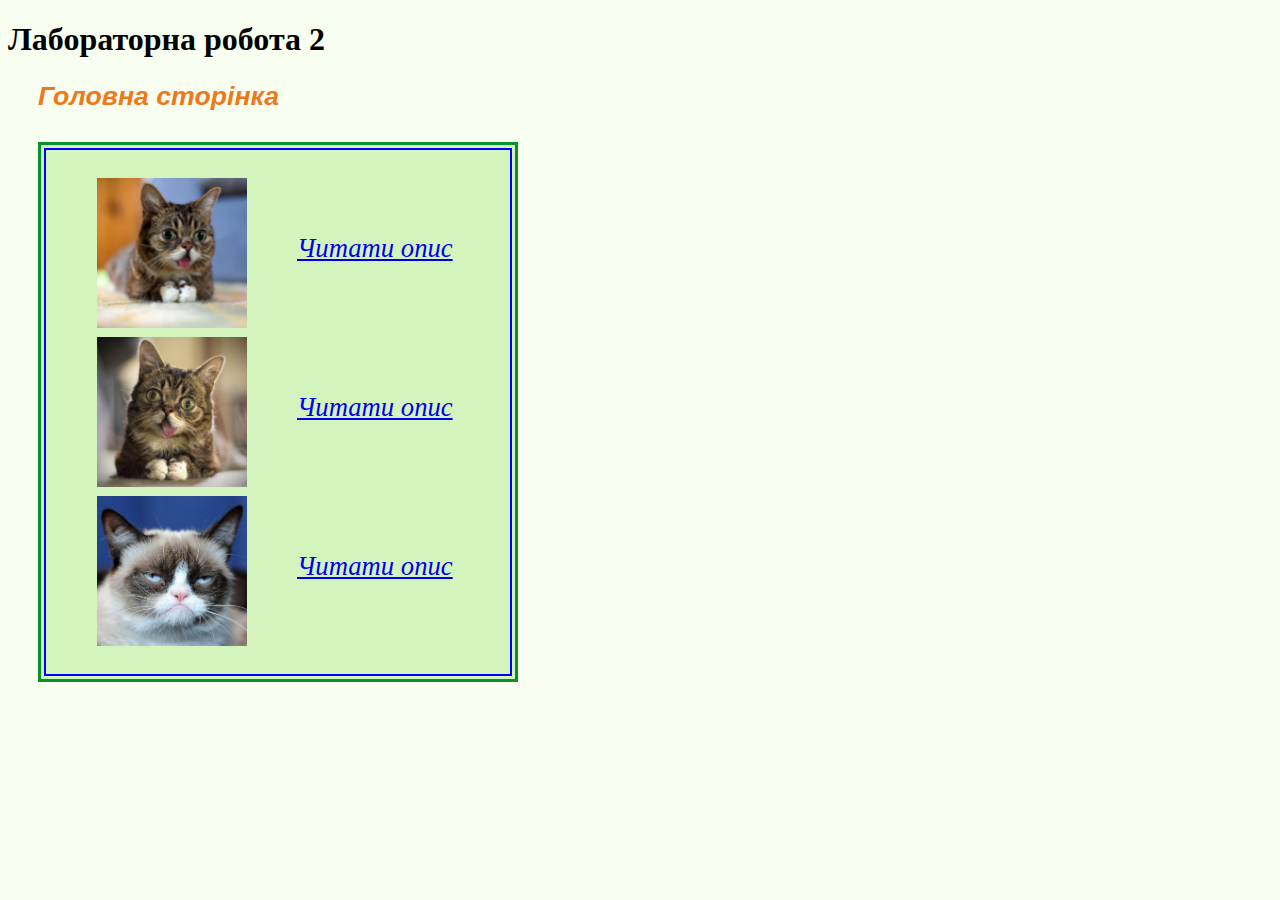
<file: index.html>
<!DOCTYPE HTML>
<html>
<head>
<title>Лаб работа 2</title>
<meta charset="UTF-8">
<link rel="stylesheet" href="css\style.css"/>
</head>
<body>
<h1>Лабораторна робота 2</h1>
<h2>Головна сторінка</h2>
<table class="table_index" width="480" height="540" border="1">
<tr>
<td>
<img class="img_index" src="images/cat_01.jpg" alt="cat 1"> 
<a class="link_index" href="cat_01.html"><i>Читати опис</i></a><br>
<img class="img_index" src="images/cat_02.jpg" alt="cat 2"> 
<a class="link_index" href="cat_02.html"><i>Читати опис</i></a> <br>
<img class="img_index" src="images/cat_03.jpg" alt="cat 3"> 
<a class="link_index" href="cat_03.html"><i>Читати опис</i></a> <br>
</td>
</tr>
</table>
</body>
</html>
</file>
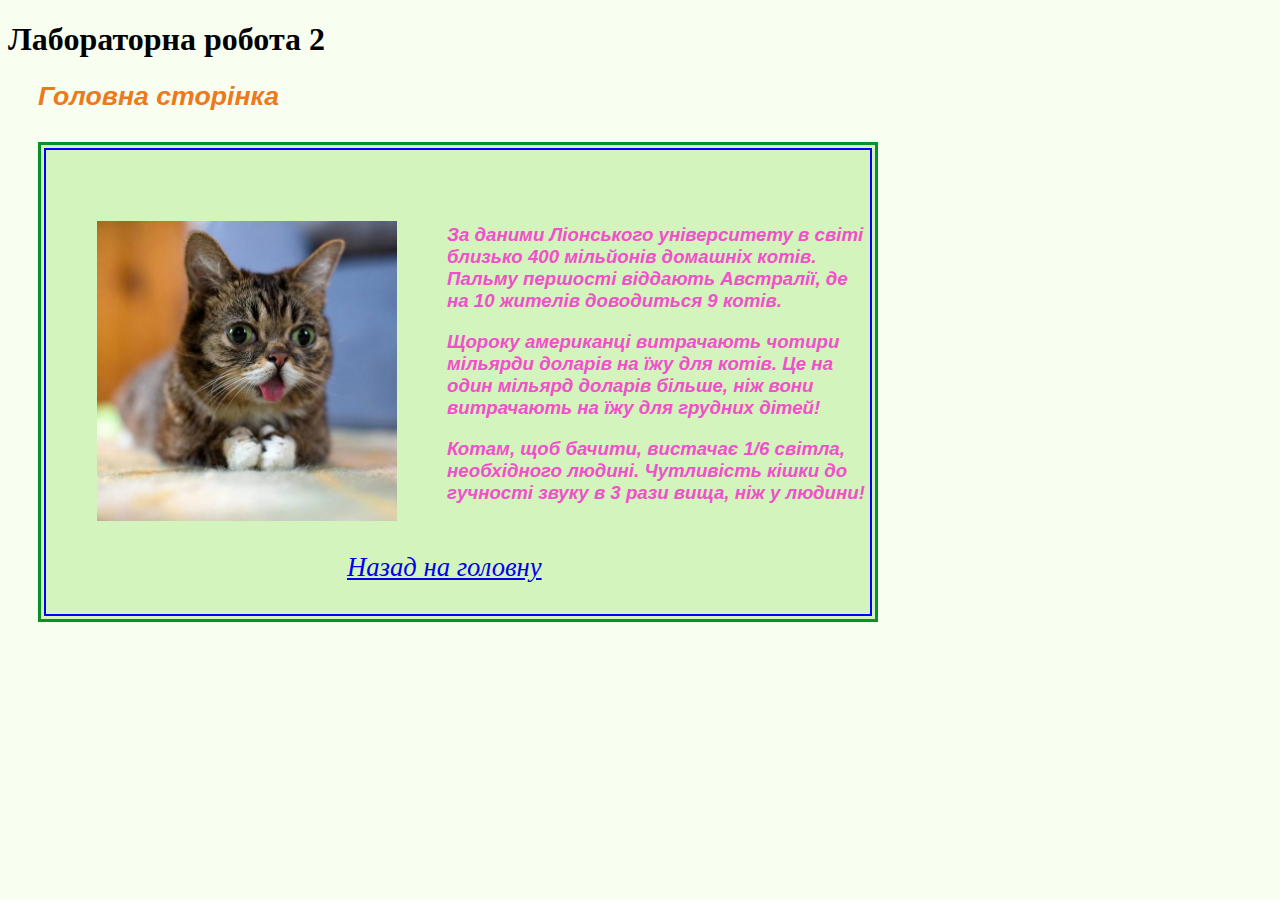
<file: cat_01.html>
<!DOCTYPE HTML>
<html>
<head>
<title>Лаб работа 2</title>
<meta charset="UTF-8">
<link rel="stylesheet" href="css\style.css"/>
</head>
<body>
<h1>Лабораторна робота 2</h1>
<h2>Головна сторінка</h2>
<table width="840" height="480" border="1">
<tr>
<td>
<img class="img_page" src="images/cat_01.jpg" alt="cat 1" align="left" vspace="5" hspace="5">
<div class="text_1">
<p>За даними Ліонського університету в світі близько 400 мільйонів домашніх котів. Пальму першості віддають Австралії, де на 10 жителів доводиться 9 котів.</p>
<p>Щороку американці витрачають чотири мільярди доларів на їжу для котів. Це на один мільярд доларів більше, ніж вони витрачають на їжу для грудних дітей!</p>
<p>Котам, щоб бачити, вистачає 1/6 світла, необхідного людині. Чутливість кішки до гучності звуку в 3 рази вища, ніж у людини!</p>
</div>
<a class="homelink" href="index.html"><i>Назад на головну</i></a>
</td>
</tr>
</table>
</body>
</html>
</file>
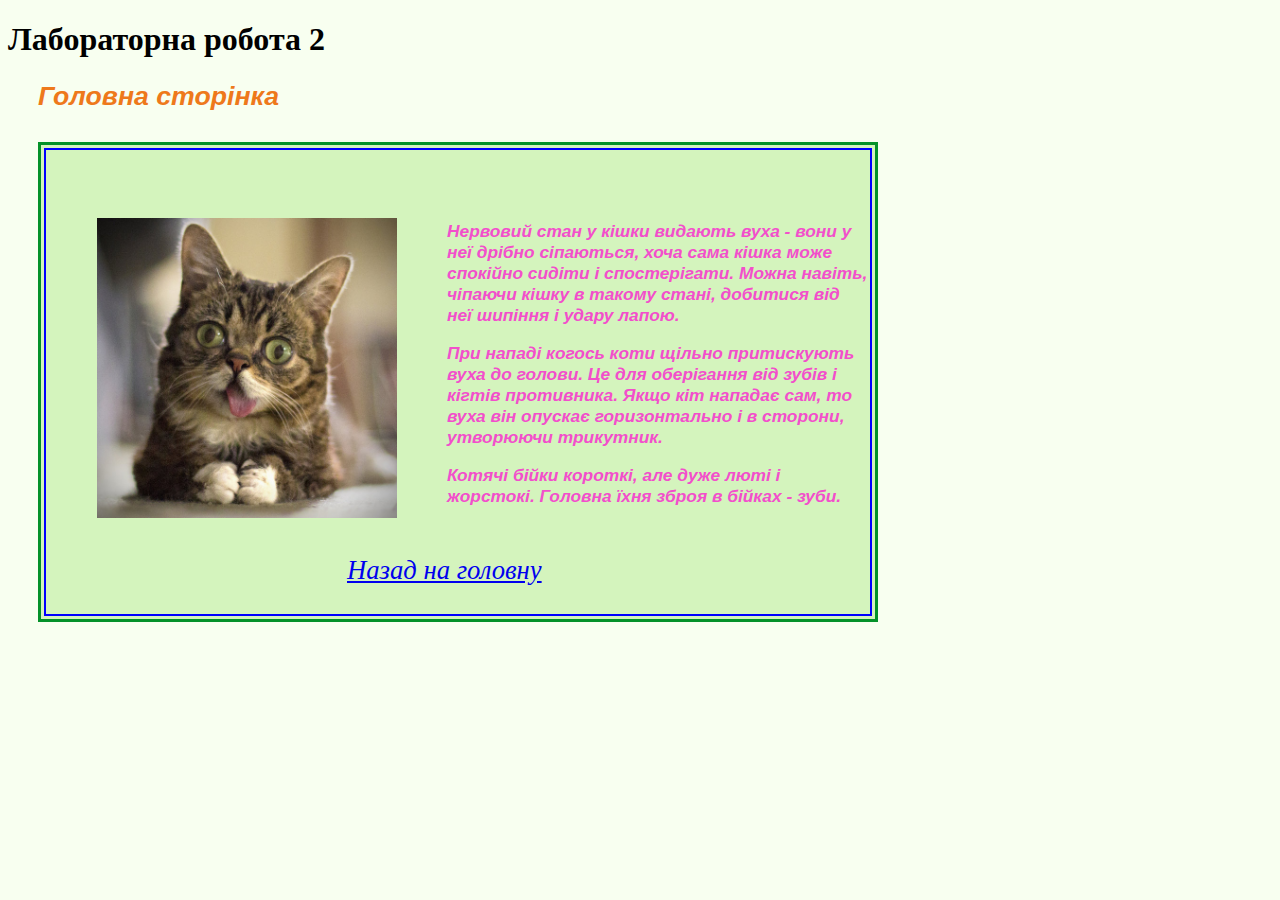
<file: cat_02.html>
<!DOCTYPE HTML>
<html>
<head>
<title>Лаб работа 2</title>
<meta charset="UTF-8">
<link rel="stylesheet" href="css\style.css"/>
</head>
<body>
<h1>Лабораторна робота 2</h1>
<h2>Головна сторінка</h2>
<table class="table_page" width="840" height="480" border="1">
<tr>
<td>
<img class="img_page" src="images/cat_02.jpg" alt="cat 1" align="left" vspace="5" hspace="5">
<div class="text_2">
<p>Нервовий стан у кішки видають вуха - вони у неї дрібно сіпаються, хоча сама кішка може спокійно сидіти і спостерігати. Можна навіть, чіпаючи кішку в такому стані, добитися від неї шипіння і удару лапою.</p>
<p>При нападі когось коти щільно притискують вуха до голови. Це для оберігання від зубів і кігтів противника. Якщо кіт нападає сам, то вуха він опускає горизонтально і в сторони, утворюючи трикутник.</p>
<p>Котячі бійки короткі, але дуже люті і жорстокі. Головна їхня зброя в бійках - зуби.</p>
</div>
<a class="homelink" href="index.html"><i>Назад на головну</i></a>
</td>
</tr>
</table>
</body>
</html>
</file>
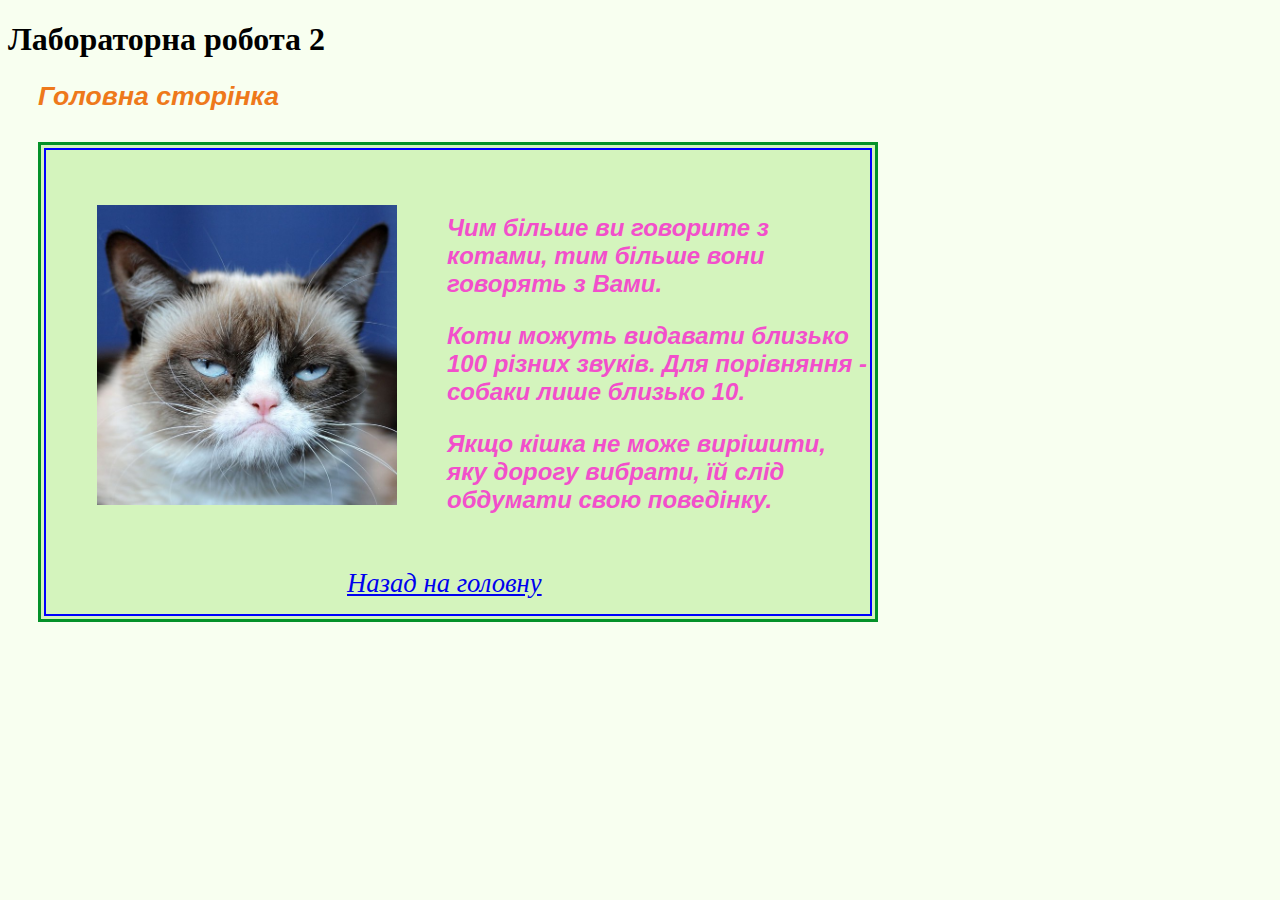
<file: cat_03.html>
<!DOCTYPE HTML>
<html>
<head>
<title>Лаб работа 2</title>
<meta charset="UTF-8">
<link rel="stylesheet" href="css\style.css"/>
</head>
<body>
<h1>Лабораторна робота 2</h1>
<h2>Головна сторінка</h2>
<table class="table_page" width="840" height="480" border="1">
<tr>
<td>
<img class="img_page" src="images/cat_03.jpg" alt="cat 1" align="left" vspace="5" hspace="5">
<div class="text_3">
<p>Чим більше ви говорите з котами, тим більше вони говорять з Вами.</p>
<p>Коти можуть видавати близько 100 різних звуків. Для порівняння - собаки лише близько 10.</p>
<p>Якщо кішка не може вирішити, яку дорогу вибрати, їй слід обдумати свою поведінку.</p>
</div>
<a class="homelink" href="index.html"><i>Назад на головну</i></a>
</td>
</tr>
</table>
</body>
</html>
</file>
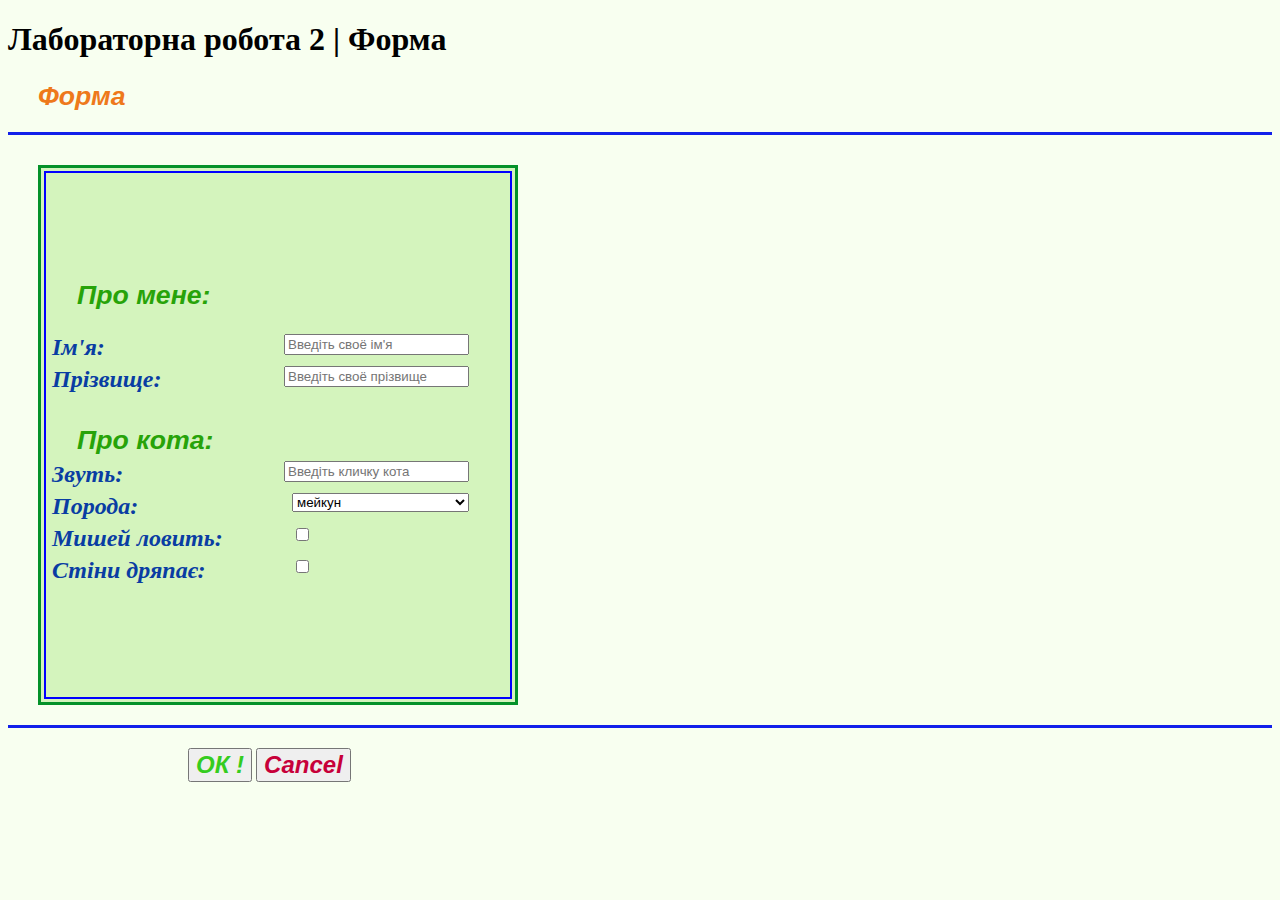
<file: form.html>
<!DOCTYPE HTML>
<html>
<head>
<title>Лаб работа 2</title>
<meta charset="UTF-8">
<link rel="stylesheet" href="css\style.css"/>
</head>
<body>
<h1>Лабораторна робота 2 | Форма</h1>
<h2>Форма</h2>
<hr class="my_bottom">
<table class="table_index" width="480" height="540" border="1">
<tr>
<td>


<div class="s1">Про мене:</div> <br>
<div class="s2">Ім'я:
<input class="inp" align="right" type="text" size="20" placeholder="Введіть своё ім'я">
</div>

<div class="s2">Прізвище:
<input class="inp" type="text" size="20" placeholder="Введіть своё прізвище"> <br><br>
</div>

<div class="s1">Про кота:</div>
<div class="s2">Звуть:
<input class="inp" type="text" size="20" placeholder="Введіть кличку кота">
</div>

<div class="s2">Порода:
<select class="inp">
  <option>мейкун</option>
  <option>Пункт 2</option>
</select>
</div>

<div class="s2">Мишей ловить:
<input class="inp2" type="checkbox">
</div>

<div class="s2">Стіни дряпає:
<input class="inp2" type="checkbox">
</div>

</td>
</tr>
</table>
<hr class="my_bottom">


<form action="index.html">
<button class="b1" >ОК !</button>
<button class="b2" >Cancel</button>
</form>
</body>
</html>
</file>
